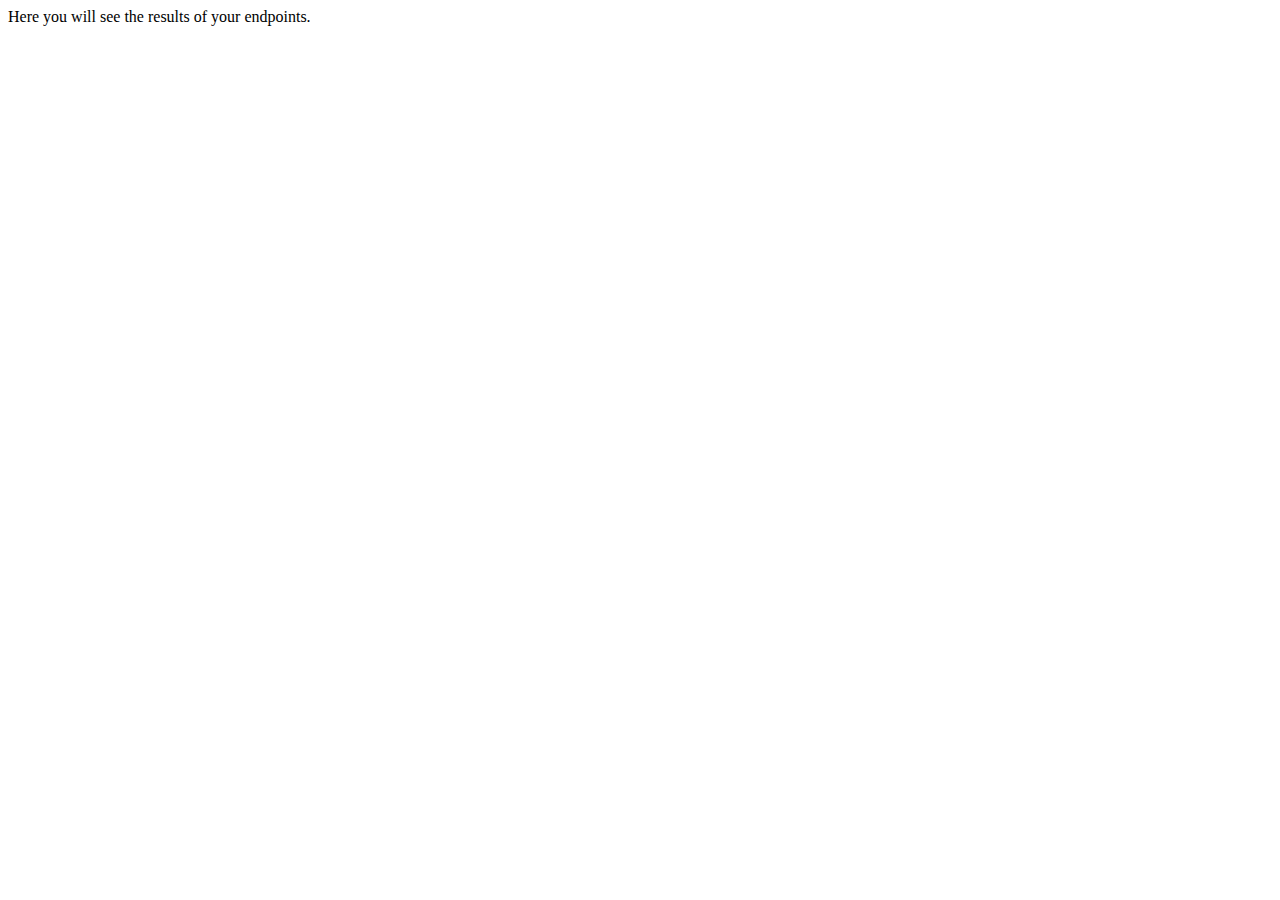
<file: src/home.html>
<!DOCTYPE html>
<html lang="en">
    <head>
        <meta charset="UTF-8" />
        <meta name="viewport" content="width=device-width, initial-scale=1.0" />
        <title>Home</title>
    </head>
    <body>
        Here you will see the results of your endpoints.
    </body>
</html>
</file>
